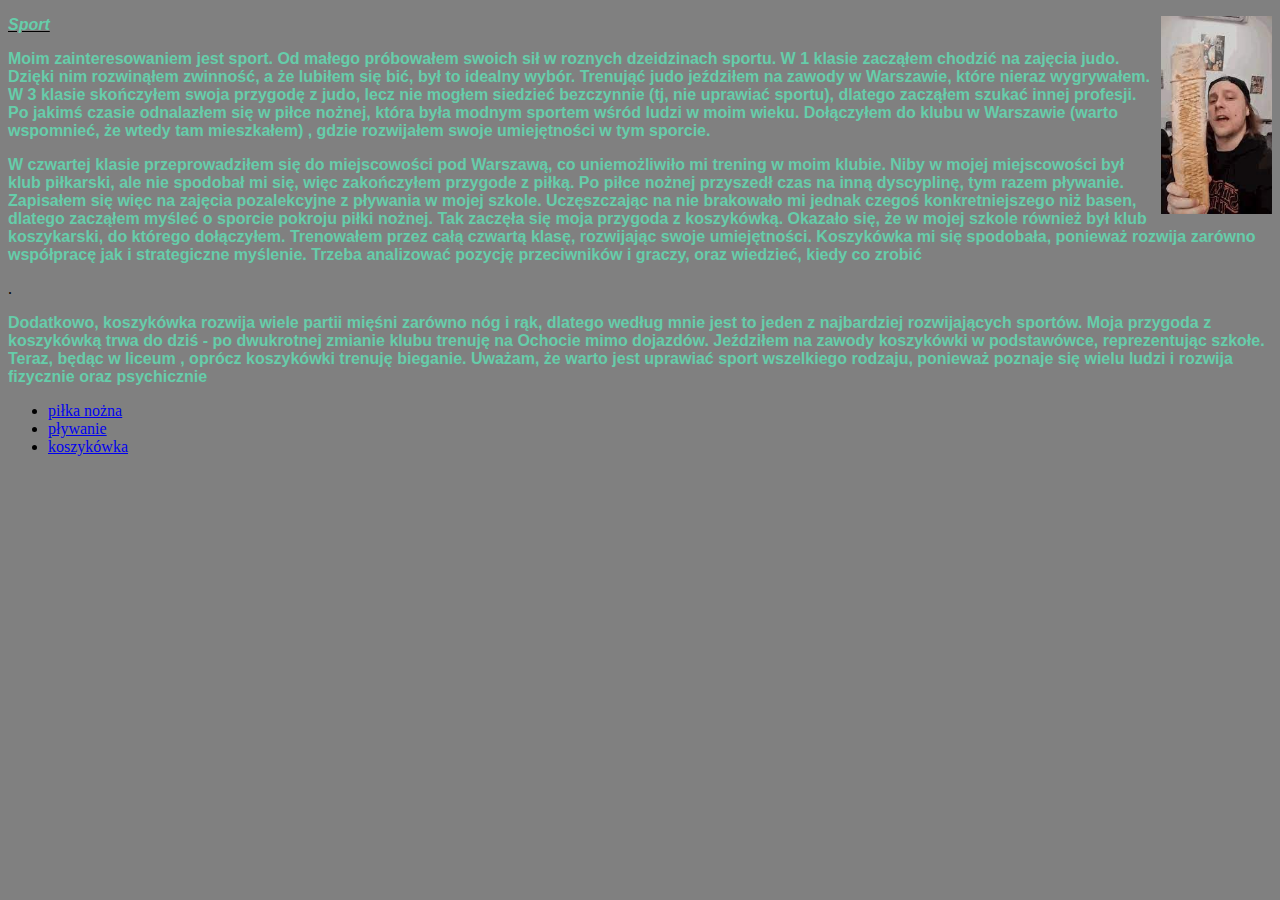
<file: Index.html>
<!DOCTYPE html>
<html lang="en">
<head>
    <meta charset="UTF-8">
    <meta http-equiv="X-UA-Compatible" content="IE=edge">
    <meta name="viewport" content="width=device-width, initial-scale=1.0">
    <title>Document</title>
    <link rel="stylesheet" href="style.css">
</head>
<body>
<i> <u><b><p><img src="sport.jpg" alt="" width="500" align="right">Sport</p></b></u></i>

    <p> Moim zainteresowaniem jest sport. Od małego próbowałem swoich sił w roznych dzeidzinach sportu. W 1 klasie zacząłem chodzić na zajęcia judo. Dzięki nim rozwinąłem zwinność, a że lubiłem się bić, był to idealny wybór. Trenująć judo jeździłem na zawody w Warszawie, które nieraz wygrywałem. W 3 klasie skończyłem swoja przygodę z judo, lecz nie mogłem siedzieć bezczynnie (tj, nie uprawiać sportu), dlatego zacząłem szukać innej profesji. Po jakimś czasie odnalazłem się w piłce nożnej, która była modnym sportem wśród ludzi w moim wieku. Dołączyłem do klubu w Warszawie (warto wspomnieć, że wtedy tam mieszkałem) , gdzie rozwijałem swoje umiejętności w tym sporcie.</p>
  <p>W czwartej klasie przeprowadziłem się do miejscowości pod Warszawą, co uniemożliwiło mi trening w moim klubie. Niby w mojej miejscowości był klub piłkarski, ale nie spodobał mi się, więc zakończyłem przygode z piłką. Po piłce nożnej przyszedł czas na inną dyscyplinę, tym razem pływanie. Zapisałem się więc na zajęcia pozalekcyjne z pływania w mojej szkole. Uczęszczając na nie brakowało mi jednak czegoś konkretniejszego niż basen, dlatego zacząłem myśleć o sporcie pokroju piłki nożnej. Tak zaczęła się moja przygoda z koszykówką. Okazało się, że w mojej szkole również był klub koszykarski, do którego dołączyłem. Trenowałem przez całą czwartą klasę, rozwijając swoje umiejętności. Koszykówka mi się spodobała, ponieważ rozwija zarówno współpracę jak i strategiczne myślenie. Trzeba analizować pozycję przeciwników i graczy, oraz wiedzieć, kiedy co zrobić</p> .
  <p> Dodatkowo, koszykówka rozwija wiele partii mięśni zarówno nóg i rąk, dlatego według mnie jest to jeden z najbardziej rozwijających sportów. Moja przygoda z koszykówką trwa do dziś - po dwukrotnej zmianie klubu trenuję na Ochocie mimo dojazdów. Jeździłem na zawody koszykówki w podstawówce, reprezentując szkołe. Teraz, będąc w liceum , oprócz koszykówki trenuję bieganie. Uważam, że warto jest uprawiać sport wszelkiego rodzaju, ponieważ poznaje się wielu ludzi i rozwija fizycznie oraz psychicznie</p></i><p>
    <ul>
        <li><a href="https://www.youtube.com/watch?v=2fhBvH_-tNM ">piłka nożna</a></li>
        <li><a href="https://www.youtube.com/watch?v=Ph44OgP68FQ">pływanie</a></li> 
        <li><a href="https://www.youtube.com/watch?v=HZhoOUt-EjE">koszykówka</a></li> 
    </ul>
</body>
</html>
</file>
<file: style.css>
body
{
    background-color: gray;
}
img
{
    content:url("robiwrazenie.jpg");
    width: 111px
    

}
p
{
color: mediumaquamarine;
font-weight: bold;
font-family: 'Segoe UI', Tahoma, Geneva, Verdana, sans-serif;
font-size: medium;
}
</file>
